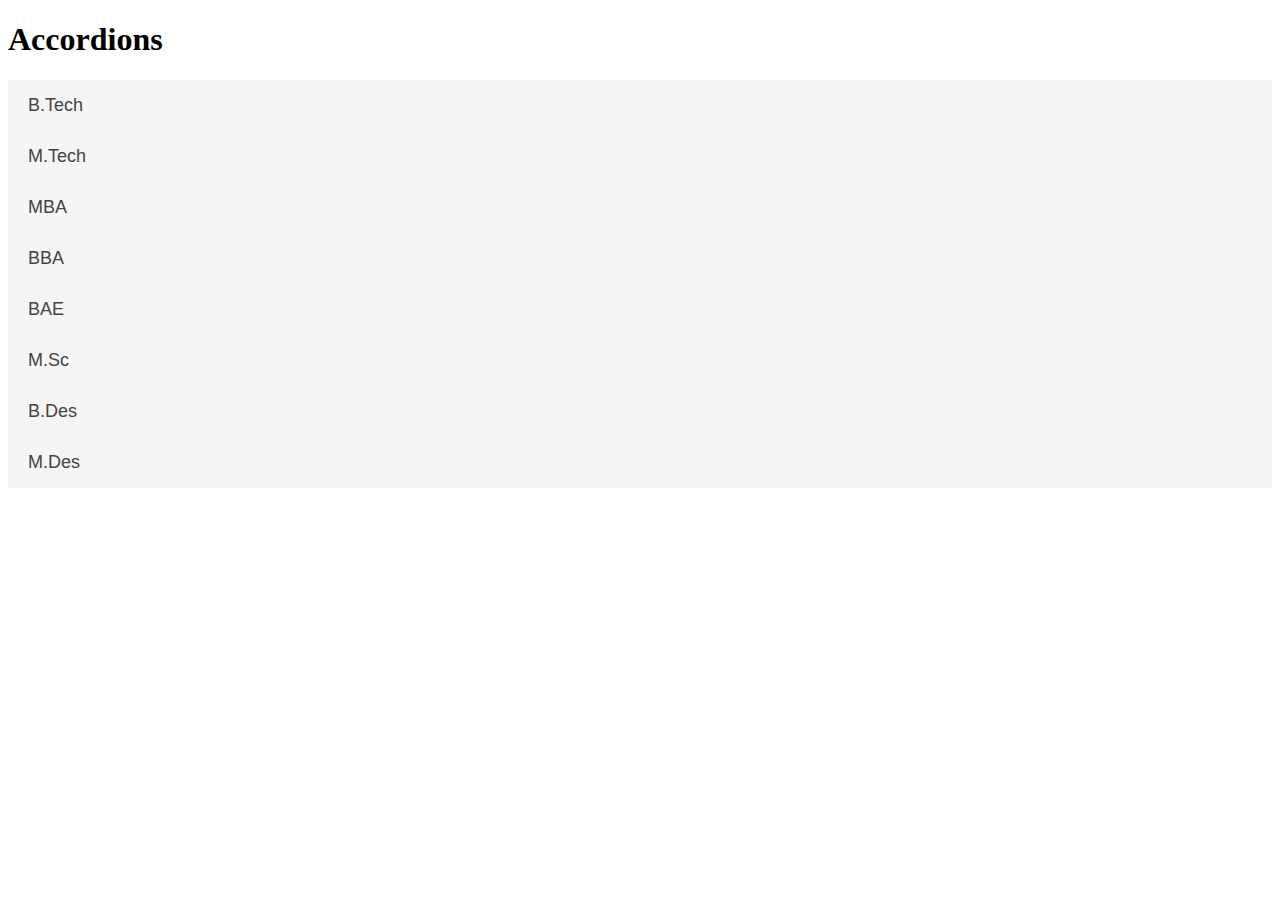
<file: test.html>
<!DOCTYPE html>
<html lang="en">
<head>
    <meta charset="UTF-8">
    <meta http-equiv="X-UA-Compatible" content="IE=edge">
    <meta name="viewport" content="width=device-width, initial-scale=1.0">
    <title>Document</title>
  <link rel="stylesheet" href="test.css">
</head>

<body>
  <!-- content starts here -->
  <div class="container">
    <h1>Accordions</h1>

    <button class="accordion">B.Tech</button>
    <div class="accordion-content">
        <p>The following courses offered for the Bachelor of Technology Degree under Delhi Technological University:</p>
        <a href="http://www.dtu.ac.in/Web/Departments/CSE/about/"><p> 1. Computer Engineering (COE)</p></a>
        <a href="http://www.dtu.ac.in/Web/Departments/InformationTechnology/about/"><p> 2. Information Technology (IT)</p></a>
        <a href="http://www.dtu.ac.in/Web/Departments/SE/about/"><p> 3. Software Engineering (SE)</p></a>
        <a href="http://www.dtu.ac.in/Web/Departments/AppliedMathematics/about/"><p>4. Mathematics and Computing (MC)</p></a>
        <a href="http://www.dtu.ac.in/Web/Departments/Electronics/about/"><p>5. Electronics & Communication Engineering (ECE)</p></a>
        <a href="http://www.dtu.ac.in/Web/Departments/Electrical/about/"><p>6. Electrical Engineering (EE)</p></a>
        <a href="http://www.dtu.ac.in/Web/Departments/Electrical/about/"><p>7. Electrical and Electronics Engineering (EEE)</p></a>
        <a href="http://www.dtu.ac.in/Web/Departments/Mechanical/about/"><p>8. Mechanical Engineering (ME)</p></a>
        <a href="http://www.dtu.ac.in/Web/Departments/Mechanical/about/"><p>9. Automobile Engineering (AE)</p></a>
        <a href="http://www.dtu.ac.in/Web/Departments/Civil/about/"><p>10. Civil Engineering (CE)</p></a>
        <a href="http://www.dtu.ac.in/Web/Departments/Mechanical/about/"><p>11. Production & Industrial Engineering (PIE)</p></a>
        <a href="http://www.dtu.ac.in/Web/Departments/AppliedPhysics/about/"><p>12. Engineering Physics (EP)</p></a>
        <a href="http://www.dtu.ac.in/Web/Departments/Environment/about/"><p>13. Environmental Engineering (ENE)</p></a>
        <a href="http://www.dtu.ac.in/Web/Departments/AppliedChemistry/about/"><p>14. Polymer Science & Chemical Technology (PCT)</p></a>
        <a href="http://www.dtu.ac.in/Web/Departments/Biotech/about/"><p>15. Bio-Technology (BT)</p></a>
    </div>


    <button class="accordion">M.Tech</button>
    <div class="accordion-content">
        <p>The following courses offered for the Master of Technology Degree under Delhi Technological University:</p>
        <a href="http://www.dtu.ac.in/Web/Departments/CSE/about/"> <p>  1. Computer Science & Engineering</p></a>
        <a href="http://www.dtu.ac.in/Web/Departments/SE/about/"> <p>  2. Software Engineering</p></a>
        <a href="http://www.dtu.ac.in/Web/Departments/InformationTechnology/about/"><p>  3. Information Technology</p></a>
        <a href="http://www.dtu.ac.in/Web/Departments/Mechanical/about/"> <p>  4. Computational Design</p></a>
        <a href="http://www.dtu.ac.in/Web/Departments/Electronics/about/"><p>  5. Signal Processing & Digital Design</p></a>
        <a href="http://www.dtu.ac.in/Web/Departments/Electronics/about/"><p>  6. Microwave & Optical Communication</p></a>
        <a href="http://www.dtu.ac.in/Web/Departments/Electronics/about/"><p>  7. VLSI Design & Embedded system</p></a>
        <a href="http://www.dtu.ac.in/Web/Departments/Electrical/about/"><p>  8. Control & Instrumentation Engineering</p></a>
        <a href="http://www.dtu.ac.in/Web/Departments/Electrical/about/"><p>  9. Power system</p></a>
        <a href="http://www.dtu.ac.in/Web/Departments/Civil/about/"><p>  10. Structure Engineering</p></a>
        <a href="http://www.dtu.ac.in/Web/Departments/Environment/about/"><p>  11. Environment Enginnering</p></a>
        <a href="http://www.dtu.ac.in/Web/Departments/Civil/about/"><p>  12. Hydraulic & Flood Engineering</p></a>
        <a href="http://www.dtu.ac.in/Web/Departments/Civil/about/"><p>  13. Geotechnical Engineering</p></a>
        <a href="http://www.dtu.ac.in/Web/Departments/Mechanical/about/"><p>  14. Thermal Engineering</p></a>
        <a href="http://www.dtu.ac.in/Web/Departments/Mechanical/about/"><p>  15. Production Engineering</p></a>
        <a href="http://www.dtu.ac.in/Web/Departments/Environment/about/"><p>  16. Renewable Energy Technology</p></a>
        <a href="http://www.dtu.ac.in/Web/Departments/AppliedChemistry/about/"><p>  17. Applied Chemistry</p></a>
         <a href="http://www.dtu.ac.in/Web/Departments/AppliedChemistry/about/"><p>  18. Nano Science & Technology</p></a>
         <a href="http://www.dtu.ac.in/Web/Departments/Biotech/about/"><p>  19. Bio-Informatics</p></a>
    </div>


    <button class="accordion">MBA</button>
    <div class="accordion-content">
        <p> Delhi School of Management, Delhi Technological University offers a two year full time MBA program with DUAL Specializations in:
        </p>
                            <h2 class="intro-title">Specializations </h2>

        <a href="http://www.dtu.ac.in/Web/Departments/DSM/about/"><p> Information Technology Management</p></a>
        <a href="http://www.dtu.ac.in/Web/Departments/DSM/about/"><p> Knowledge & Technology Management</p></a>
        <a href="http://www.dtu.ac.in/Web/Departments/DSM/about/"><p> Supply Chain Management</p></a>
        <a href="http://www.dtu.ac.in/Web/Departments/DSM/about/"><p> Finance</p></a>
        <a href="http://www.dtu.ac.in/Web/Departments/DSM/about/"><p> Human Resources</p></a>
        <a href="http://www.dtu.ac.in/Web/Departments/DSM/about/"><p> Marketing</p></a>
      
        
      
    </div>
    <button class="accordion">BBA</button>
    <div class="accordion-content">
        
      
    </div>
    <button class="accordion">BAE</button>
    <div class="accordion-content">
        
      
    </div>
    <button class="accordion">M.Sc</button>
    <div class="accordion-content">
        <p>The following courses offered for the M.Sc Degree under Delhi Technological University:</p>
        <a href="http://www.dtu.ac.in/Web/Departments/CSE/about/"> <p>  1. Applied Physics</p></a>
        <a href="http://www.dtu.ac.in/Web/Departments/SE/about/"> <p>  2. Applied Chemistry</p></a>
        <a href="http://www.dtu.ac.in/Web/Departments/InformationTechnology/about/"><p>  3. Biology</p></a>
        <a href="http://www.dtu.ac.in/Web/Departments/Mechanical/about/"> <p>  4. Applied Mathematics</p></a>
       
      
    </div>
    <button class="accordion">B.Des</button>
    <div class="accordion-content">
        
      
    </div>
    <button class="accordion">M.Des</button>
    <div class="accordion-content">
        
      
    </div>
  </div>
  <!-- contend ends here -->
  <script src="test.js"></script>
</body>
</html>
</file>
<file: test.css>
.beta {
    width: 90%;
    max-width: 1000px;
    margin: 50px auto;
  }
  
  button.accordion {
    width: 100%;
    background-color: whitesmoke;
    border: none;
    outline: none;
    text-align: left;
    padding: 15px 20px;
    font-size: 18px;
    color: #444;
    cursor: pointer;
    transition: background-color 0.2s linear;
  }
  
  button.accordion:after {
    content: '\f055';
    font-family: "fontawesome";
    font-size: 14px;
    float: right;
  }
  
  button.accordion.is-open:after {
    content: '\f056';
  }
  
  button.accordion:hover, button.accordion.is-open {
    background-color: #ddd;
  }
  
  .accordion-content {
    background-color: white;
    border-left: 1px solid whitesmoke;
    border-right: 1px solid whitesmoke;
    padding: 0 20px;
    max-height: 0;
    overflow: hidden;
    transition: max-height 0.2s ease-in-out;
  }
</file>
